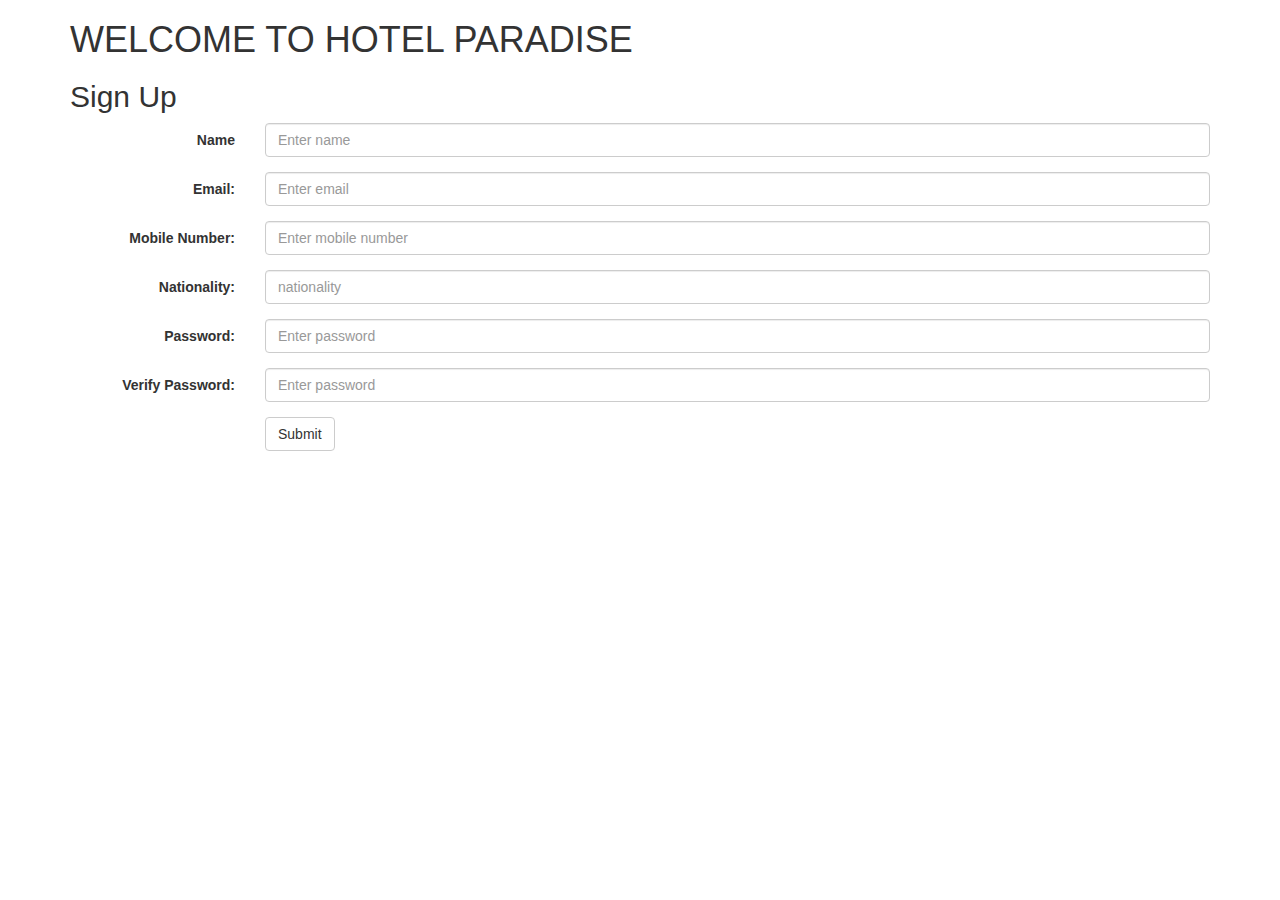
<file: signup.html>
<!DOCTYPE html>
<html>
<head>
	<title>Sign up</title>
	  <meta charset="utf-8">
  <meta name="viewport" content="width=device-width, initial-scale=1">
  <link rel="stylesheet" href="https://maxcdn.bootstrapcdn.com/bootstrap/3.3.7/css/bootstrap.min.css">
</head>
<body>
<div class="container">
<h1>WELCOME TO HOTEL PARADISE</h1>
<h2>Sign Up</h2>
<form class="form-horizontal">
    <div class="form-group">
      <label class="control-label col-sm-2" for="name">Name</label>
      <div class="col-sm-10">
        <input type="text" class="form-control" id="name" placeholder="Enter name">
      </div>
    </div>

    <div class="form-group">
      <label class="control-label col-sm-2" for="email">Email:</label>
      <div class="col-sm-10">
        <input type="email" class="form-control" id="email" placeholder="Enter email">
      </div>
    </div>

    <div class="form-group">
      <label class="control-label col-sm-2" for="mno">Mobile Number:</label>
      <div class="col-sm-10">
        <input type="number" class="form-control" id="mno" placeholder="Enter mobile number">
      </div>
    </div>

    <div class="form-group">
      <label class="control-label col-sm-2" for="nationality">Nationality:</label>
      <div class="col-sm-10">
        <input type="text" class="form-control" id="nationality" placeholder="nationality">
      </div>
    </div>

    <div class="form-group">
      <label class="control-label col-sm-2" for="pwd">Password:</label>
      <div class="col-sm-10">          
        <input type="password" class="form-control" id="pwd" placeholder="Enter password">
      </div>
    </div>

       <div class="form-group">
      <label class="control-label col-sm-2" for="vpwd">Verify Password:</label>
      <div class="col-sm-10">          
        <input type="password" class="form-control" id="vpwd" placeholder="Enter password">
      </div>
    </div>

    <div class="form-group">        
      <div class="col-sm-offset-2 col-sm-10">
        <button type="submit" class="btn btn-default">Submit</button>
      </div>
    </div>
</form>    	
</div>

 <script src="https://ajax.googleapis.com/ajax/libs/jquery/3.2.0/jquery.min.js"></script>
  <script src="https://maxcdn.bootstrapcdn.com/bootstrap/3.3.7/js/bootstrap.min.js"></script>
</body>
</html>
</file>
